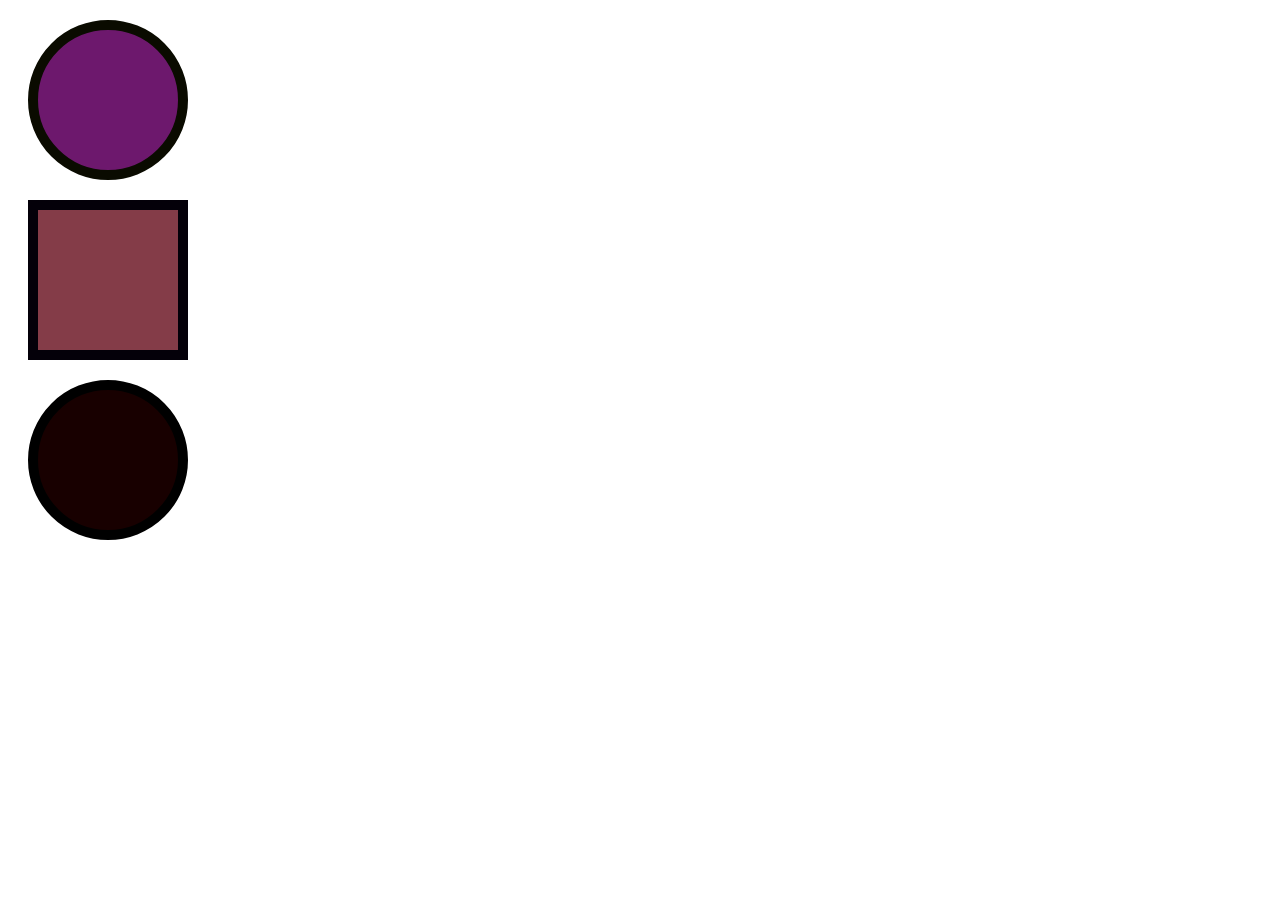
<file: color changing/index.html>
<!DOCTYPE html>
<html lang="en">
<head>
    <meta charset="UTF-8">
    <meta name="viewport" content="width=device-width, initial-scale=1.0">
    <title>Document</title>
    <link rel="stylesheet" href="style.css">
</head>
<body>
    <div id="box1"></div>
    <div id="box2"></div>
    <div id="box3"></div>
</body>
</html>
</file>
<file: color changing/style.css>
/* box model*/

#box1{
    height: 100px;
    width: 100px;
    padding: 20px;
    margin: 20px;
    border: 10px solid rgb(10, 11, 0);
    background-color: rgb(109, 24, 109);
    border-radius: 50%;
}
#box1:hover{
    background-color: rgb(8, 0, 255);
    box-shadow:1px 1px 50px rgb(30, 102, 85);
}
#box2{
    height: 100px;
    width: 100px;
    padding: 20px;
    margin: 20px;
    border: 10px solid rgba(4, 0, 10, 0.997);
    background-color: rgb(132, 60, 72);
    border-bottom-left-radius: 30;

}
#box2:hover{
    background-color: rgb(129, 27, 134);
    box-shadow:1px 1px 50px rgb(197, 154, 13);
}

#box3{
    height: 100px;
    width: 100px;
    padding: 20px;
    margin: 20px;
    border: 10px solid black;
    background-color: rgb(24, 0, 0);
    border-radius: 50%;
}
#box3:hover{
    background-color: rgb(89, 43, 117);
    box-shadow:1px 1px 50px rgb(13, 13, 15);
}
</file>
